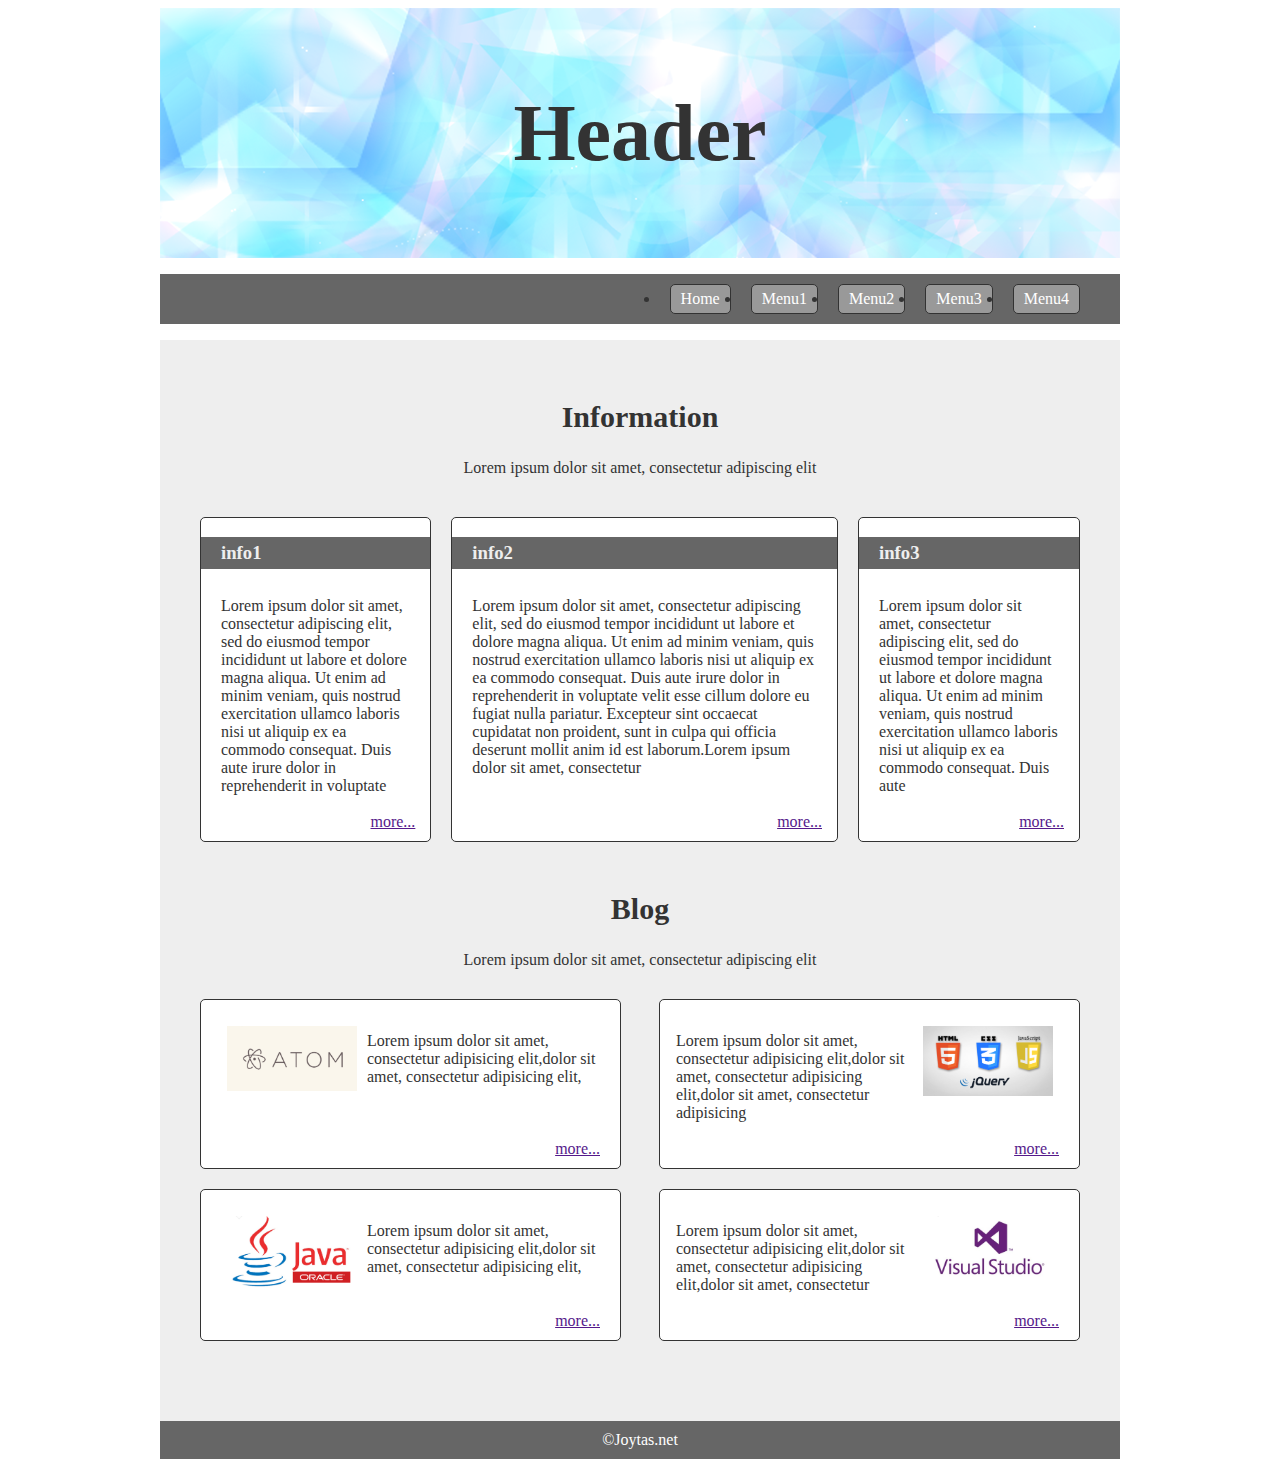
<file: lesson7/index.html>
<!DOCTYPE html>
<html lang="ja">
  <head>
    <meta charset="utf-8">   
    <title>FlexboxLesson</title>
    <link rel="stylesheet" type="text/css" href="http://yui.yahooapis.com/3.18.1/build/cssreset/cssreset-min.css">
    <link rel="stylesheet" href="css/main.css"/>
  </head>
  <body>
    <div class="container">
      <header>
        <h1>Header</h1>
      </header>
      <nav>
        <ul>
          <li><a href="">Home</a></li>
          <li><a href="">Menu1</a></li>
          <li><a href="">Menu2</a></li>
          <li><a href="">Menu3</a></li>
          <li><a href="">Menu4</a></li>
        </ul>
      </nav>
      <div role="main">
        <section id="information">
          <h2>Information</h2>
          <p>Lorem ipsum dolor sit amet, consectetur adipiscing elit</p>
          <div id="infoBox">
            <section class="info">
              <h3>info1</h3>
              <p>Lorem ipsum dolor sit amet, consectetur adipiscing elit, sed do eiusmod tempor incididunt ut labore et dolore magna aliqua. Ut enim ad minim veniam, quis nostrud exercitation ullamco laboris nisi ut aliquip ex ea commodo consequat. Duis aute irure dolor in reprehenderit in voluptate<a href="">more...</a></p>
            </section>
            <section class="info">
              <h3>info2</h3>
              <p>Lorem ipsum dolor sit amet, consectetur adipiscing elit, sed do eiusmod tempor incididunt ut labore et dolore magna aliqua. Ut enim ad minim veniam, quis nostrud exercitation ullamco laboris nisi ut aliquip ex ea commodo consequat. Duis aute irure dolor in reprehenderit in voluptate velit esse cillum dolore eu fugiat nulla pariatur. Excepteur sint occaecat cupidatat non proident, sunt in culpa qui officia deserunt mollit anim id est laborum.Lorem ipsum dolor sit amet, consectetur<a href="">more...</a></p>
            </section>
            <section class="info">
              <h3>info3</h3>
              <p>Lorem ipsum dolor sit amet, consectetur adipiscing elit, sed do eiusmod tempor incididunt ut labore et dolore magna aliqua. Ut enim ad minim veniam, quis nostrud exercitation ullamco laboris nisi ut aliquip ex ea commodo consequat. Duis aute <a href="">more...</a></p>
            </section>
          </div>
        </section>
        <section id="blog">
          <h2>Blog</h2>
          <p>Lorem ipsum dolor sit amet, consectetur adipiscing elit</p>
          <div id="blogBox">
            <div class="blogItem">
              <img src="images/atom.png" alt="atom">
              <p>Lorem ipsum dolor sit amet, consectetur adipisicing elit,dolor sit amet, consectetur adipisicing elit,</p>
              <a href="">more...</a>
            </div>
            <div class="blogItem">
              <img src="images/html.png" alt="html">
              <p>Lorem ipsum dolor sit amet, consectetur adipisicing elit,dolor sit amet, consectetur adipisicing elit,dolor sit amet, consectetur adipisicing</p>
              <a href="">more...</a>
            </div>
            <div class="blogItem">
              <img src="images/java.png" alt="java">
              <p>Lorem ipsum dolor sit amet, consectetur adipisicing elit,dolor sit amet, consectetur adipisicing elit,</p>
              <a href="">more...</a>
            </div>
            <div class="blogItem">
              <img src="images/vs.png" alt="vs">
              <p>Lorem ipsum dolor sit amet, consectetur adipisicing elit,dolor sit amet, consectetur adipisicing elit,dolor sit amet, consectetur </p>
              <a href="">more...</a>
            </div>
          </div>
        </section>
      </div>
      <footer>
        &copy;Joytas.net
      </footer>
    </div>
  </body>
</html>
</file>
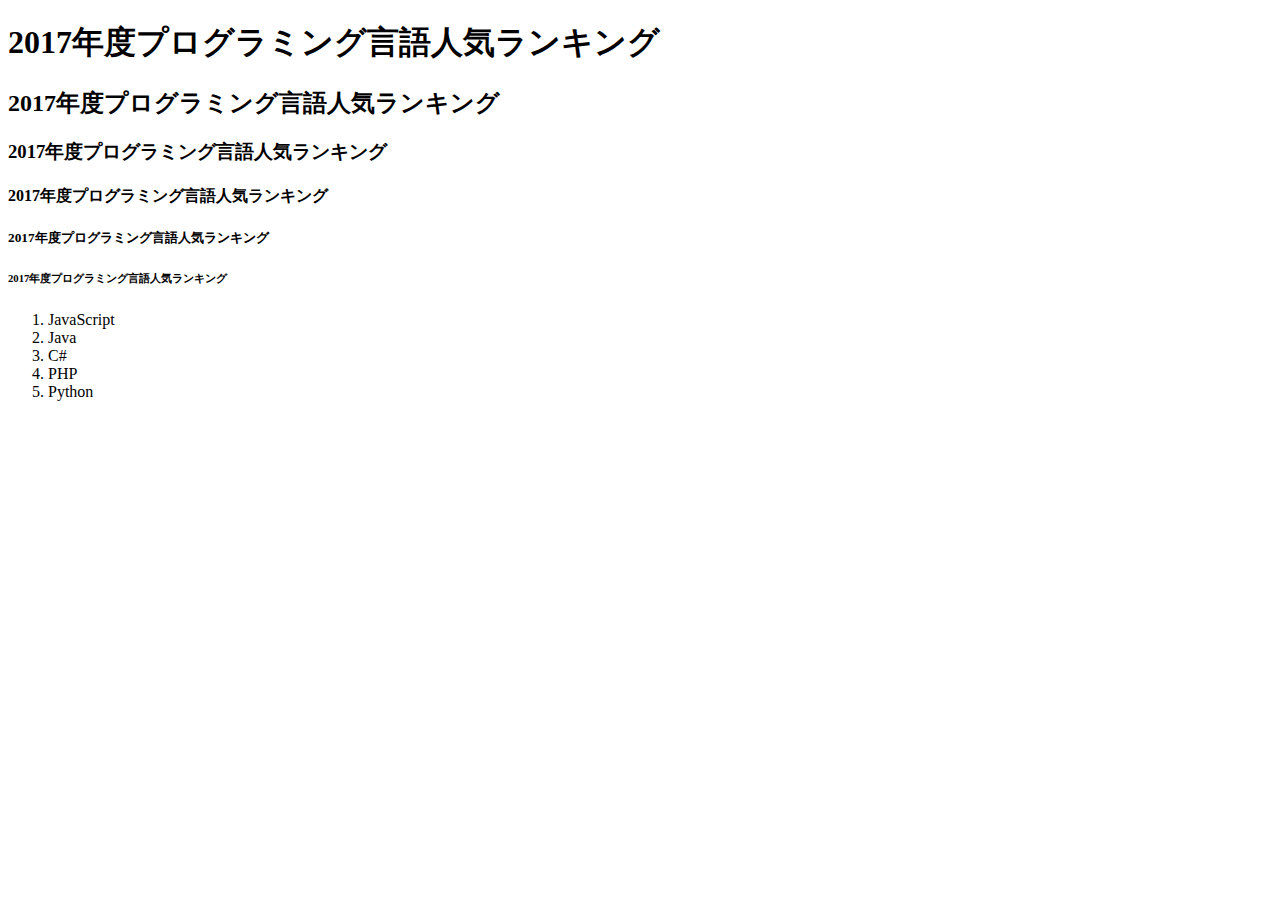
<file: lesson2.html>
<!DOCTYPE html>
<html>
	<head>
	</head>
	<meta charset="UTF-8">
	<title>プログラミング言語人気ランキング</title>
	<body>
		<!-- h1は見出しタグです-->
		<h1>2017年度プログラミング言語人気ランキング</h1>
		<h2>2017年度プログラミング言語人気ランキング</h2>
		<h3>2017年度プログラミング言語人気ランキング</h3>
		<h4>2017年度プログラミング言語人気ランキング</h4>
		<h5>2017年度プログラミング言語人気ランキング</h5>
		<h6>2017年度プログラミング言語人気ランキング</h6>
		<!-- olは orderedListの略です。-->
		<ol>
			<li>JavaScript</li>
			<li>Java</li>
			<li>C#</li>
			<li>PHP</li>
			<li>Python</li>
		</ol>
	</body>
</html>
</file>
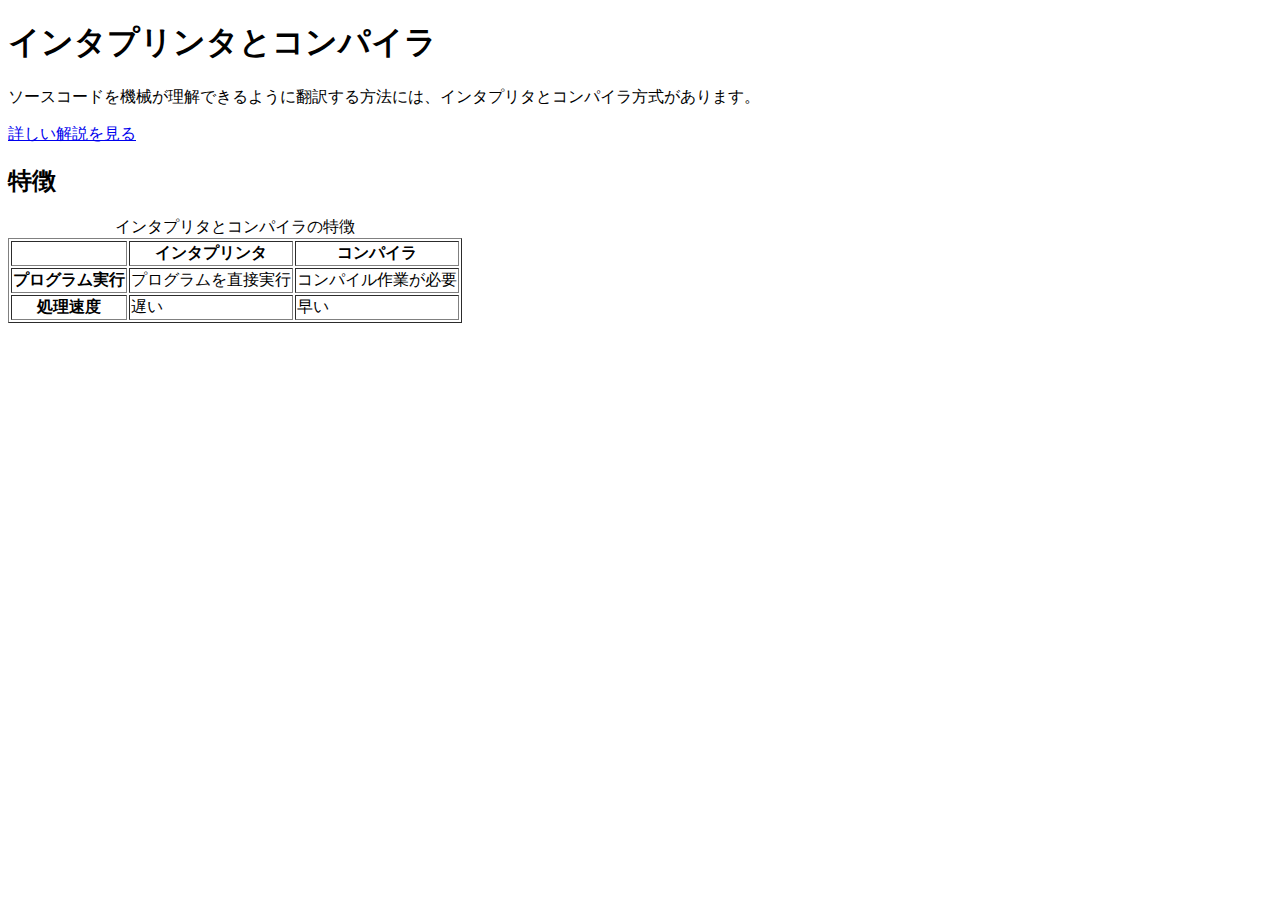
<file: lesson3.html>
<!-- html(Hyper Text Markup Language -->
<!DOCTYPE html>
<html>
	<head>
		<meta charset="UTF-8">
		<title>インタプリタとコンパイラ</title>
	</head>
	<body>
		<h1>インタプリンタとコンパイラ</h1>
		<p>ソースコードを機械が理解できるように翻訳する方法には、インタプリタとコンパイラ方式があります。</p>
		<!-- a(anchor)タグでリンクを実現-->
		<p><a href="http://nyumon-info.com/program/bunrui.html">詳しい解説を見る</a></p>
		<h2>特徴</h2>
		<table border="1">
			<caption>インタプリタとコンパイラの特徴</caption>
			<tr>
				<th></th>
				<th>インタプリンタ</th>
				<th>コンパイラ</th>
			</tr>
			<tr>
				<th>プログラム実行</th>
				<td>プログラムを直接実行</td>
				<td>コンパイル作業が必要</td>
			</tr>
			<tr>
				<th>処理速度</th>
				<td>遅い</td>
				<td>早い</td>
			</tr>
	</body>
</html>
</file>
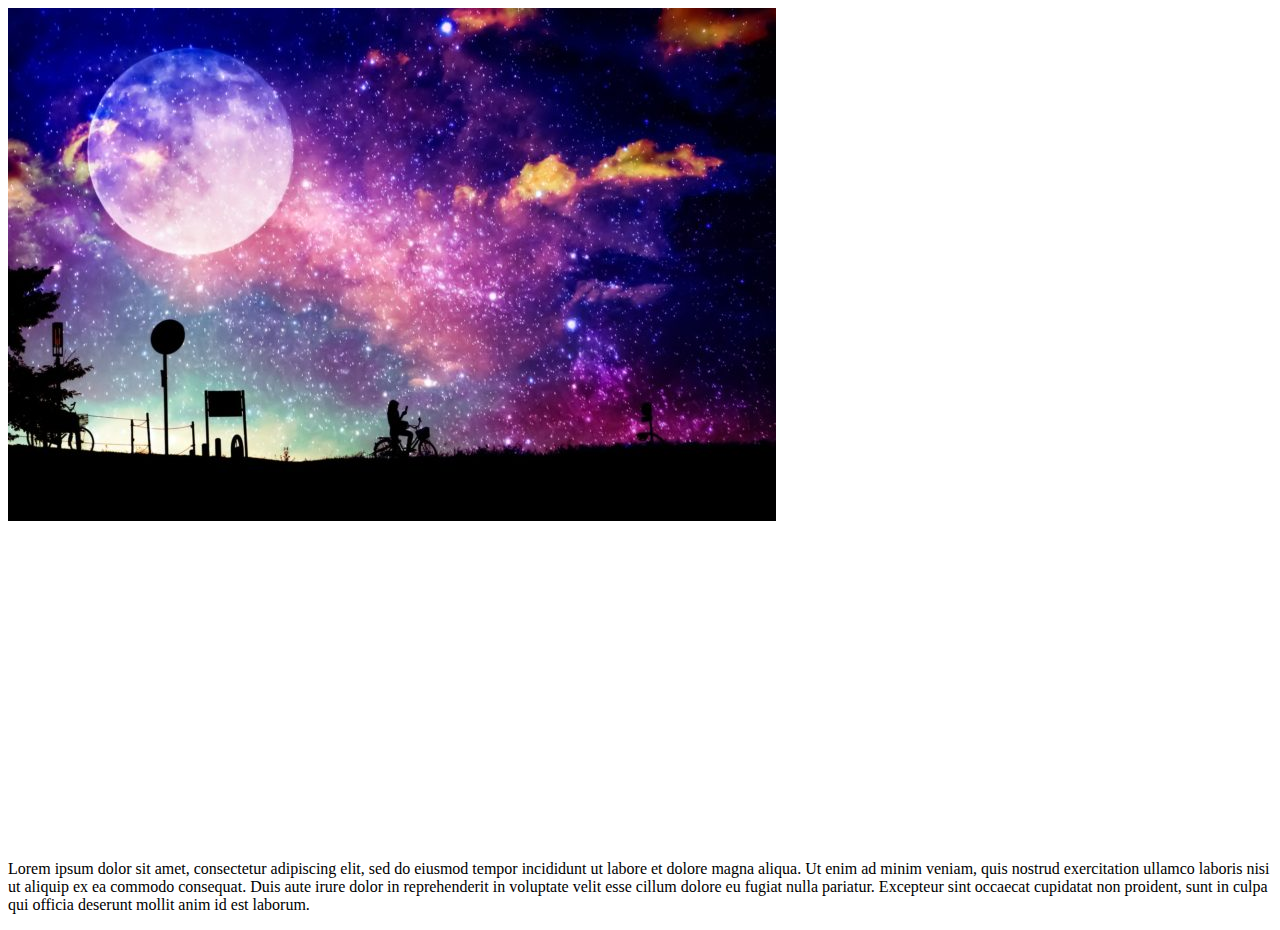
<file: lesson4/lesson4.html>
<!DOCTYPE html>
<html>
	<head>
		<meta charset="utf-8">
		<title>画像の設置</title>
	</head>
	<body>
		<img src = "images/nightImage.jpg"alt="	幻想的な夜のイメージ">
		<div>
			<iframe width="560" height="315" src="https://www.youtube.com/embed/LqME1y6Mlyg" title="YouTube video player" frameborder="0" allow="accelerometer; autoplay; clipboard-write; encrypted-media; gyroscope; picture-in-picture; web-share" allowfullscreen></iframe>

		</div>
			<p>Lorem ipsum dolor sit amet, consectetur adipiscing elit, sed do eiusmod tempor incididunt ut labore et dolore magna aliqua. Ut enim ad minim veniam, quis nostrud exercitation ullamco laboris nisi ut aliquip ex ea commodo consequat. Duis aute irure dolor in reprehenderit in voluptate velit esse cillum dolore eu fugiat nulla pariatur. Excepteur sint occaecat cupidatat non proident, sunt in culpa qui officia deserunt mollit anim id est laborum.
			</p>
	</body>
</html>
</file>
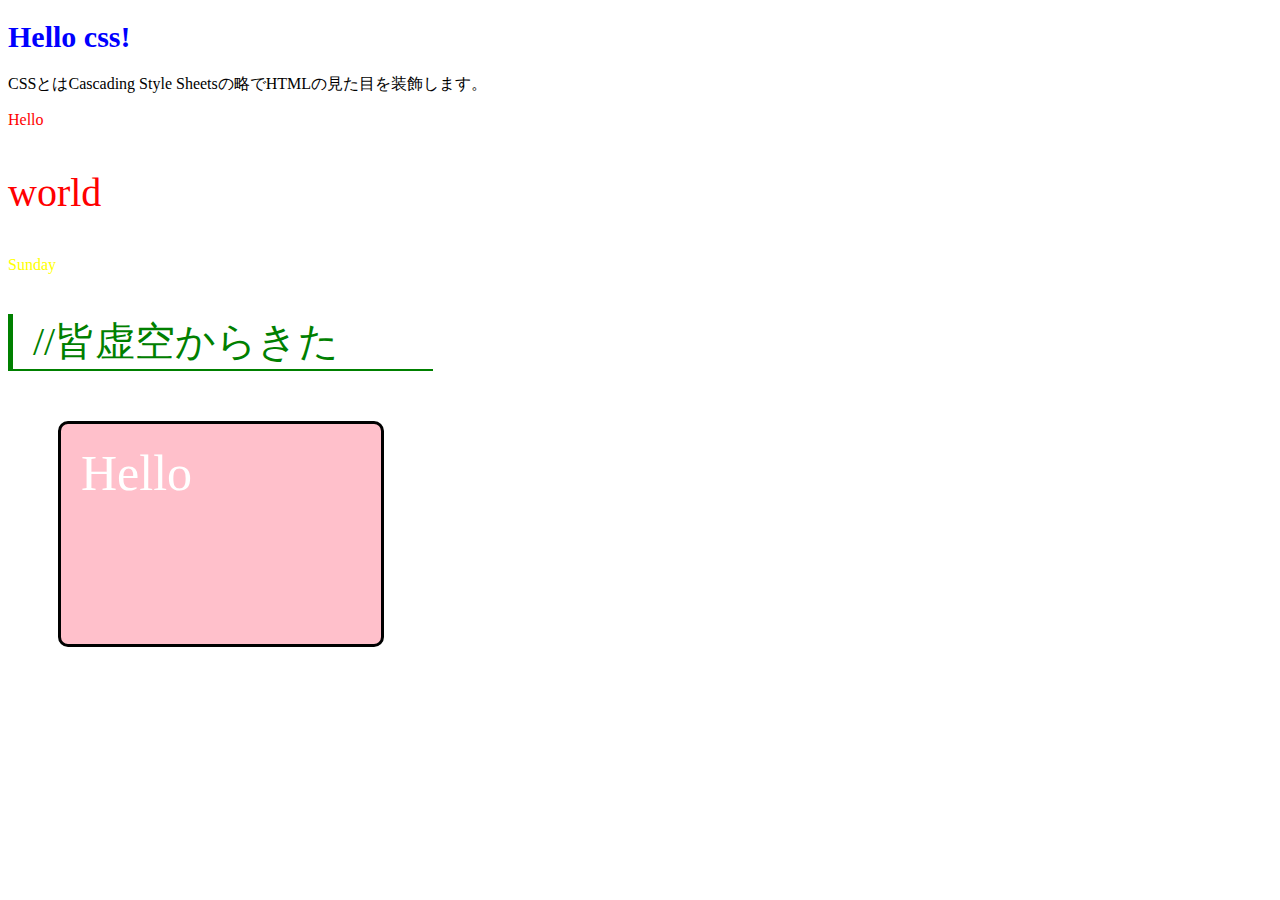
<file: lesson5/lesson5.html>
<!DOCTYPE html>
<html>
	<head>
		<meta charst="uhf-8">
		<title>Hello css</title>
		<link rel="stylesheet" type="text/css" href="http://yui.yahooapis.com/3.18.1/build/cssreset/cssreset-min.css">
		<link rel = "stylesheet" href= "css/main.css">
	</head>
	<body>
		<h1>Hello css!</h1>
		<p>CSSとはCascading Style Sheetsの略でHTMLの見た目を装飾します。</p>
		<p class ="red">Hello</p>
		<p class ="red fs40">world</p>
		<p class ="yellow">Sunday</p>
		<p id = "favoriteWord">//皆虚空からきた</p>
		<p id ="box">Hello</p>
	</body>
</html>
</file>
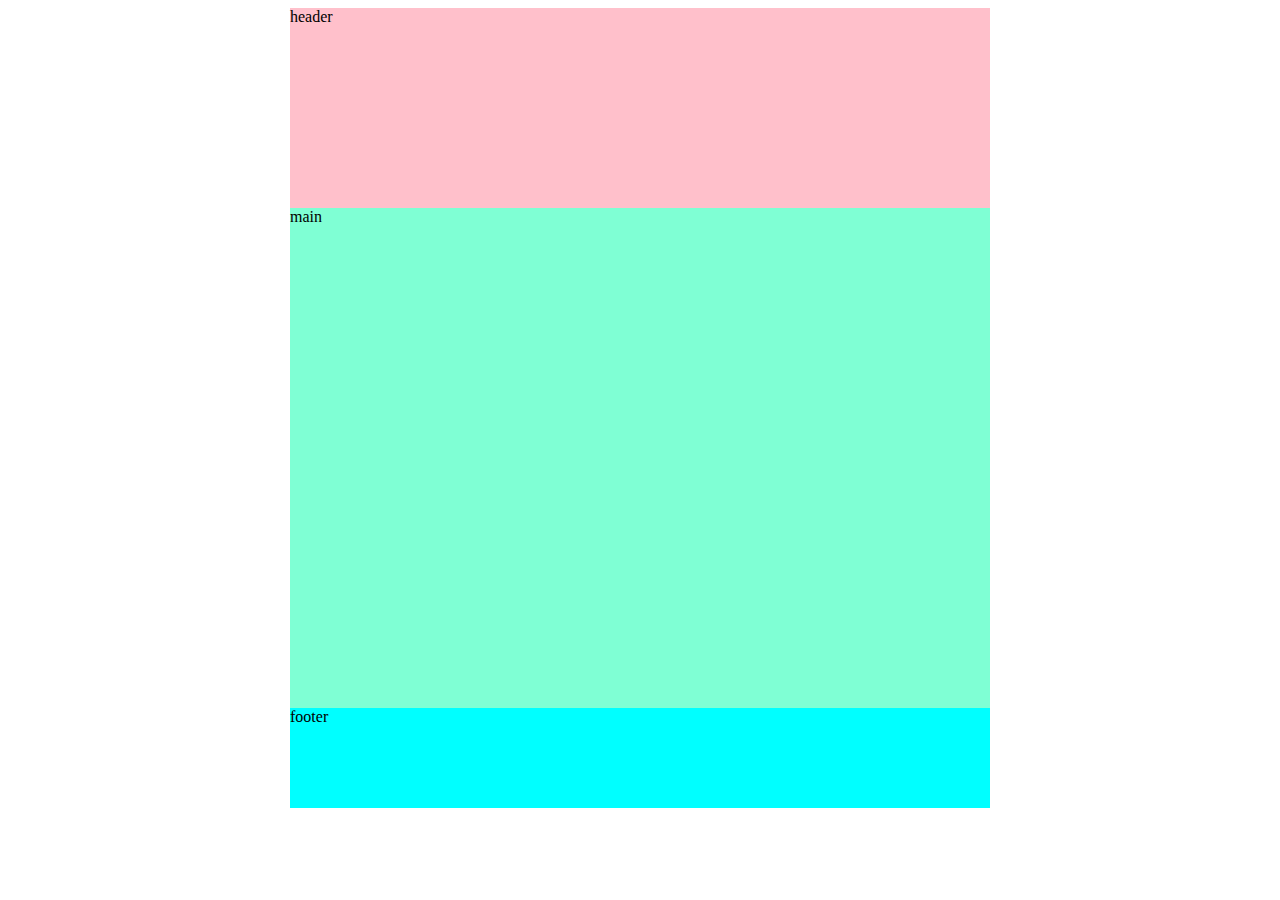
<file: lesson6/lesson6_1.html>
<!DOCTYPE html>
<html>
	<head>
		<meta charset="utf-8">
		<title>1カラムレイアウト</title>
		<link rel="stylesheet" type="text/css" href="http://yui.yahooapis.com/3.18.1/build/cssreset/cssreset-min.css">
  <link rel="stylesheet" href="css/main_1.css"/>
	</head>
	<body>
		<div id ="container">
			<header>
				header
			</header>
			<main>
				main
			</main>
			<footer>
				footer
			</footer>
		</div>
	</body>
</html>
</file>
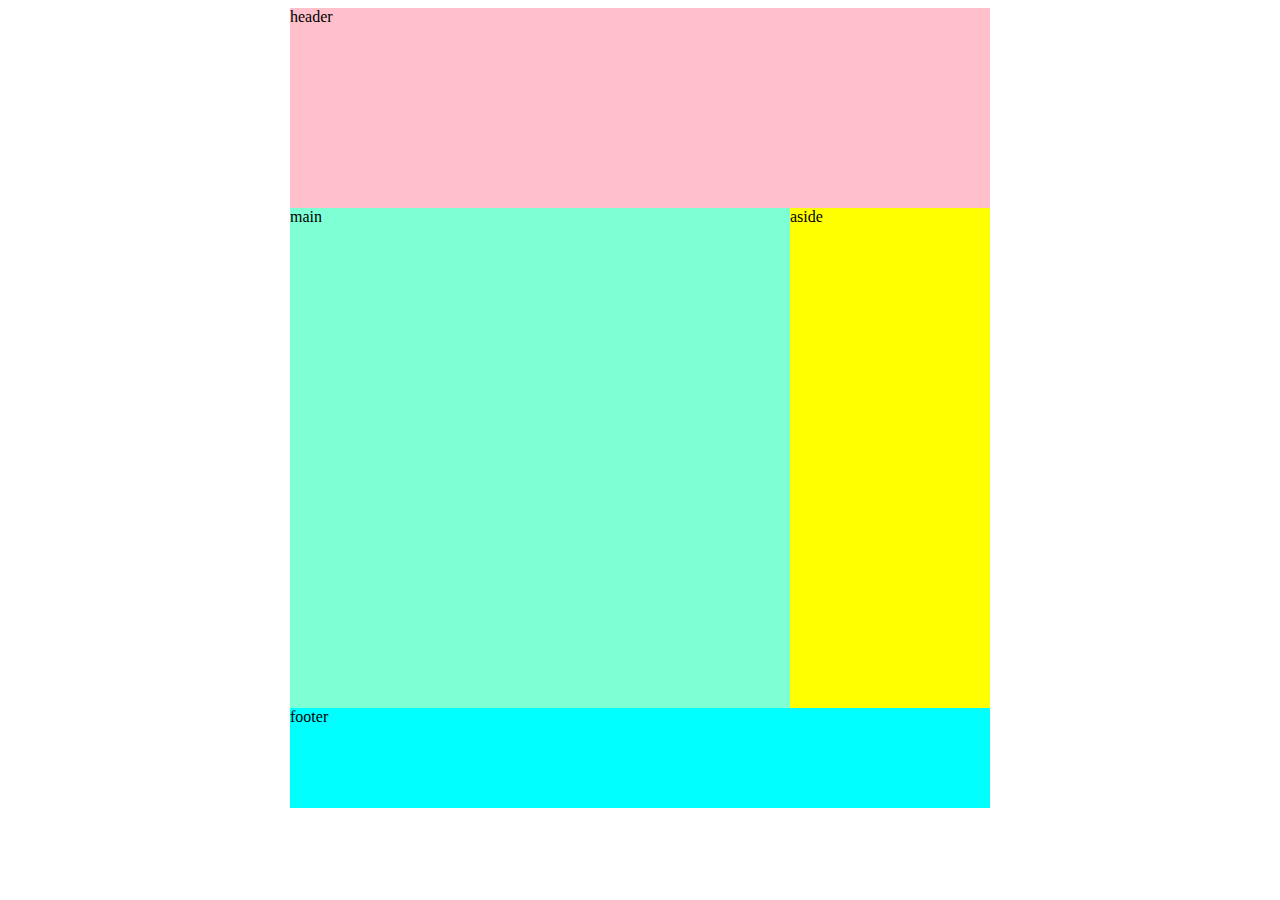
<file: lesson6/lesson6_2.html>
<!DOCTYPE html>
<html>
	<head>
		<meta charset="utf-8">
		<title>2カラムレイアウト</title>
		<link rel="stylesheet" type="text/css" href="http://yui.yahooapis.com/3.18.1/build/cssreset/cssreset-min.css">
  <link rel="stylesheet" href="css/main_2.css"/>
	</head>
	<body>
		<div id ="container">
			<header>
				header
			</header>
			<div id = "contents">
				<main>
					main
				</main>
				<aside>
					aside
				</aside>
			</div><!--contents-->
			<footer>
				footer
			</footer>
		</div><!--endcontents-->
	</body>
</html>
</file>
<file: lesson7/css/main.css>
body{
	color:#333;
}
.container{
	width:960px;
	margin:0 auto;
}
header{
	height:250px;
	background-image:url(../images/header_bg.png);
	background-size:cover;
	display:flex;
	justify-content:center;
	align-items:center;
}
header h1{
	font-size:80px;
}
nav ul{
	padding:5px 30px;
	background:#666;
	display:flex;
	justify-content:flex-end;
}
nav ul li a{
	display:block;
	padding:5px 10px;
	border-radius:5px;
	background:#999;
	color:white;
	text-decoration:none;
	margin:5px 10px;
	border:1px solid #333;
}
div[role="main"]{
	background:#eee;
	padding:30px 30px 70px;
}
h2{
	text-align : center;
	font-size:30px;
	margin-top:30px;
}
h2 + p{
	text-align:center;
	margin-bottom:20px;
}
#infoBox{
	display:flex;
}
#infoBox .info{
	position:relative;
	border-radius:5px;
	border:1px solid #333;
	margin:20px 10px;
	background:white;
	min-width:220px;
}
#infoBox .info h3{
	padding:5px 20px;
	background:#666;
	color:#eee;
}
#infoBox .info p{
	padding:10px 20px 30px;
}
#infoBox .info p a{
	position:absolute;
	bottom:10px;
	right:15px;
}
#blogBox{
	display:flex;
	flex-wrap:wrap;
	justify-content:space-between;
}
.blogItem{
	position:relative;
	display:flex;
	align-items:flex-start;
	flex-basis:43%;
	border:1px solid #333;
	border-radius:5px;
	padding:16px 16px 30px;
	margin:10px;
	background:white;
}
.blogItem img{
	width:130px;
}
.blogItem > a{
	position:absolute;
	bottom:10px;
	right:20px;
}
.blogItem:nth-child(even){
	flex-direction:row-reverse;
}
.blogItem img{
	margin:10px;
}
footer{
	text-align:center;
	padding:10px 0;
	background:#666;
	color:white;
}
</file>
<file: lesson5/css/main.css>
h1{
	color:blue;
	font-size:30px;
}
.red{
	color:red;
}
.fs40{
	font-size:40px;
}
.yellow{
	color:yellow;
}
#favoriteWord{
	width:400px;
	padding-left:20px;
	font-size:40px;
	color:green;
	border-left:5px solid green;
	border-bottom:2px solid green;
}
#box{
	width:300px;
	height:200px;
	background:pink;
	color:white;
	margin-top:50px;
	margin-left:50px;
	padding-top:20px;
	padding-left:20px;
	font-size:50px;
	border:3px solid black;
	border-radius:10px;
}
</file>
<file: lesson6/css/main_1.css>
#container{
	width:700px;
	margin:0 auto;
}
header{
	height:200px;
	background:pink;
}
main{
	height:500px;
	background:aquamarine;
}
footer{
	height:100px;
	background:aqua;
}
</file>
<file: lesson6/css/main_2.css>
#container{
	width:700px;
	margin:0 auto;
}
header{
	height:200px;
	background:pink;
}
#contents{
	display: flex;
}
main{
	flex:1;
	height:500px;
	background:aquamarine;
}
aside{
	width:200px;
	background:yellow;
}
footer{
	height:100px;
	background:aqua;
}
</file>
